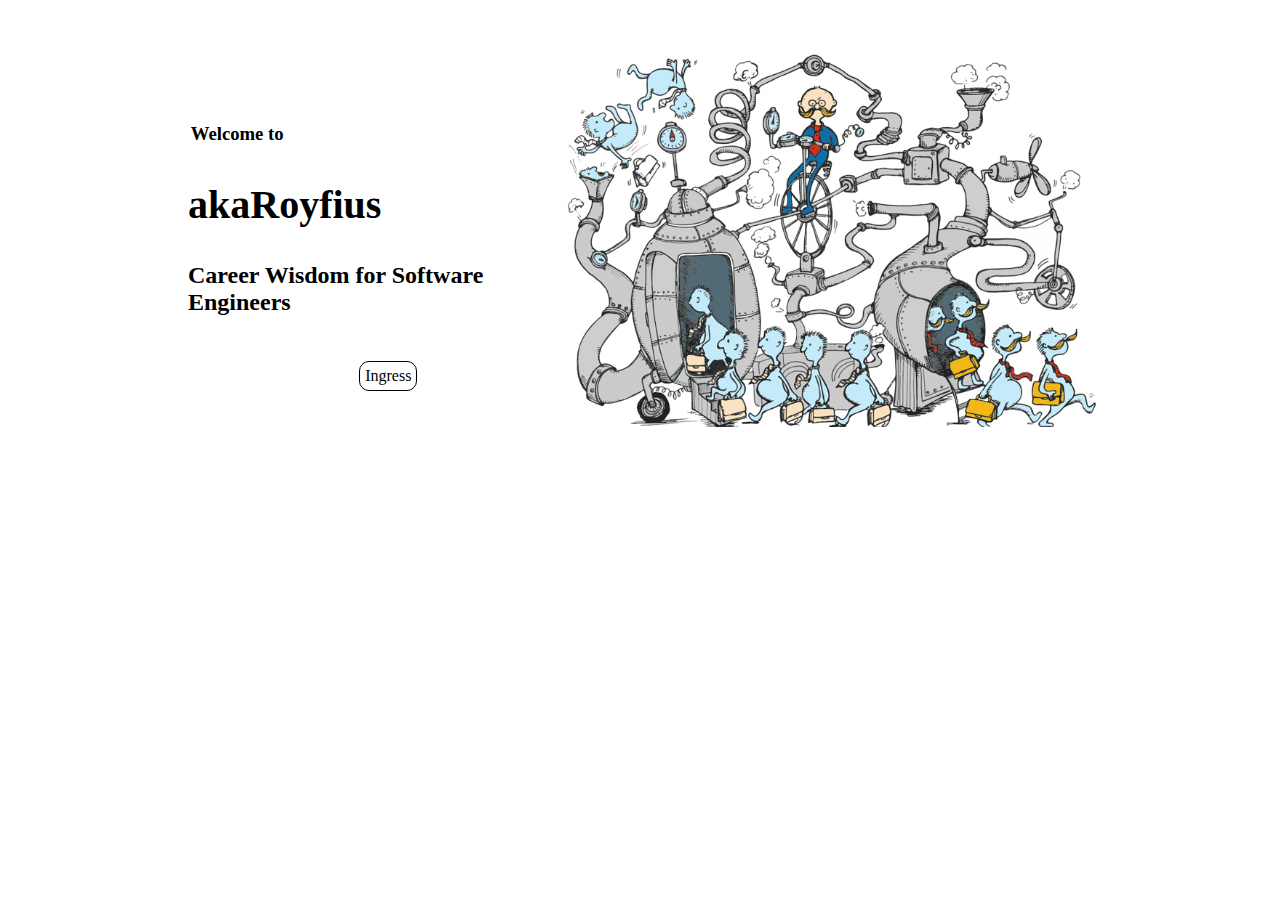
<file: index.html>
<!doctype html>
<html lang="en">
<head>
	<meta charset="UTF-8">
	<title>Royal Ferguson Landing</title>
    <meta name='viewport' content='width=device-width, initial-scale=1.0' /> <!-- for responsiveness -->
	<link rel="stylesheet" href="main.css">
</head>
<body>
	<main>		
		<section>
			<img src="img/Machine.jpg" class="i1" alt="Landing Page Image" >            
            <br><br><br><br>
            <h3>Welcome to</h3>
            <br><br>
            <h1>akaRoyfius</h1>
            <br><br>
			<h2> Career Wisdom for Software Engineers </h2>
			<a href="main.html" class="a1">Ingress</a>
		</section>
	</main>
</body>
</html>
</file>
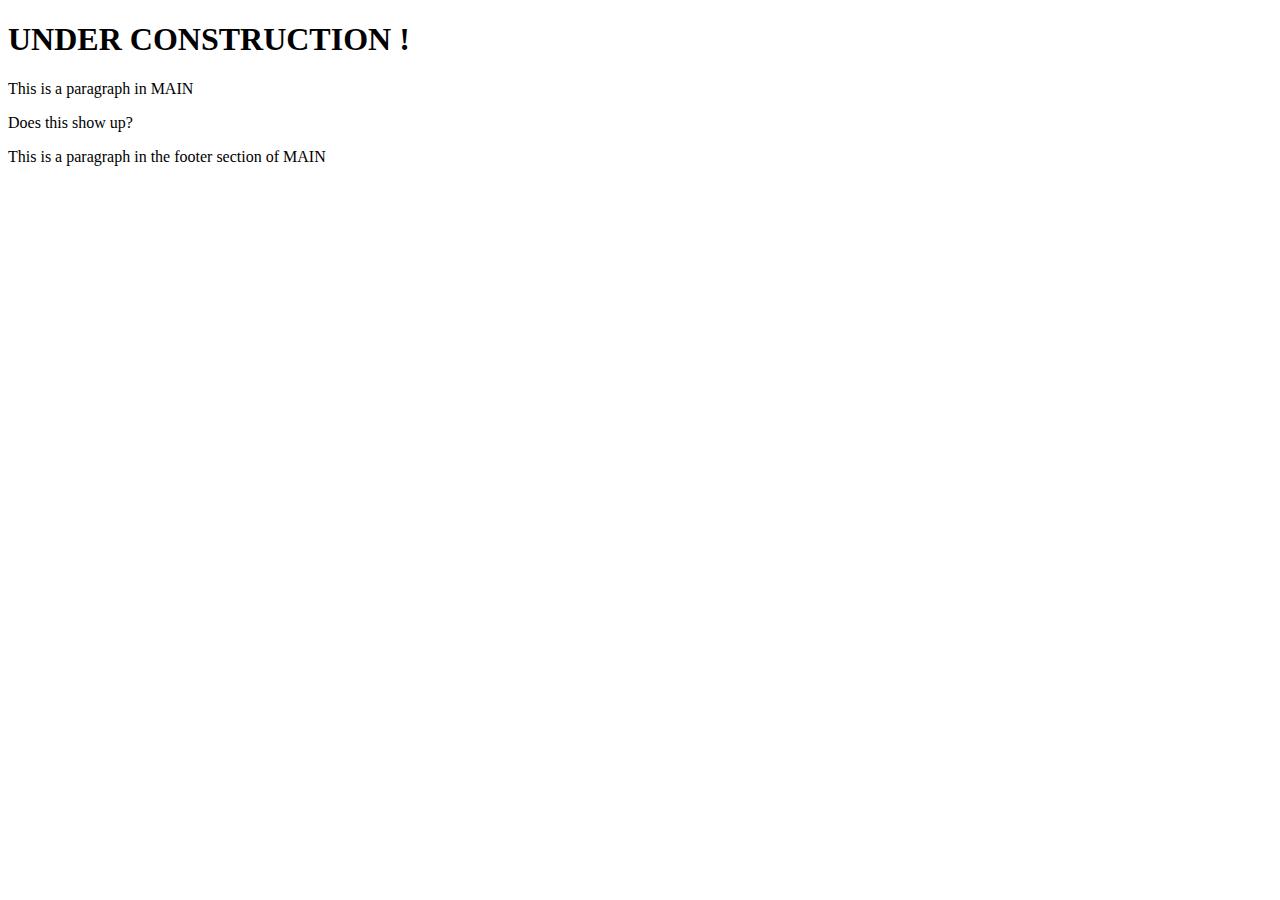
<file: SecondProject/index.html>
<!DOCTYPE html>
<html lang="en">
<head>
	<meta charset="UTF-8">
	<title> Roy's Website </title>

</head>

<body>
	<main>
		<h1> UNDER CONSTRUCTION ! </h1>
		<p> This is a paragraph in MAIN </p>
		<p> Does this show up?</p>
	</main>
	<footer>
		<p> This is a paragraph in the footer section of MAIN </p>

	</footer>


</body>

</html>
</file>
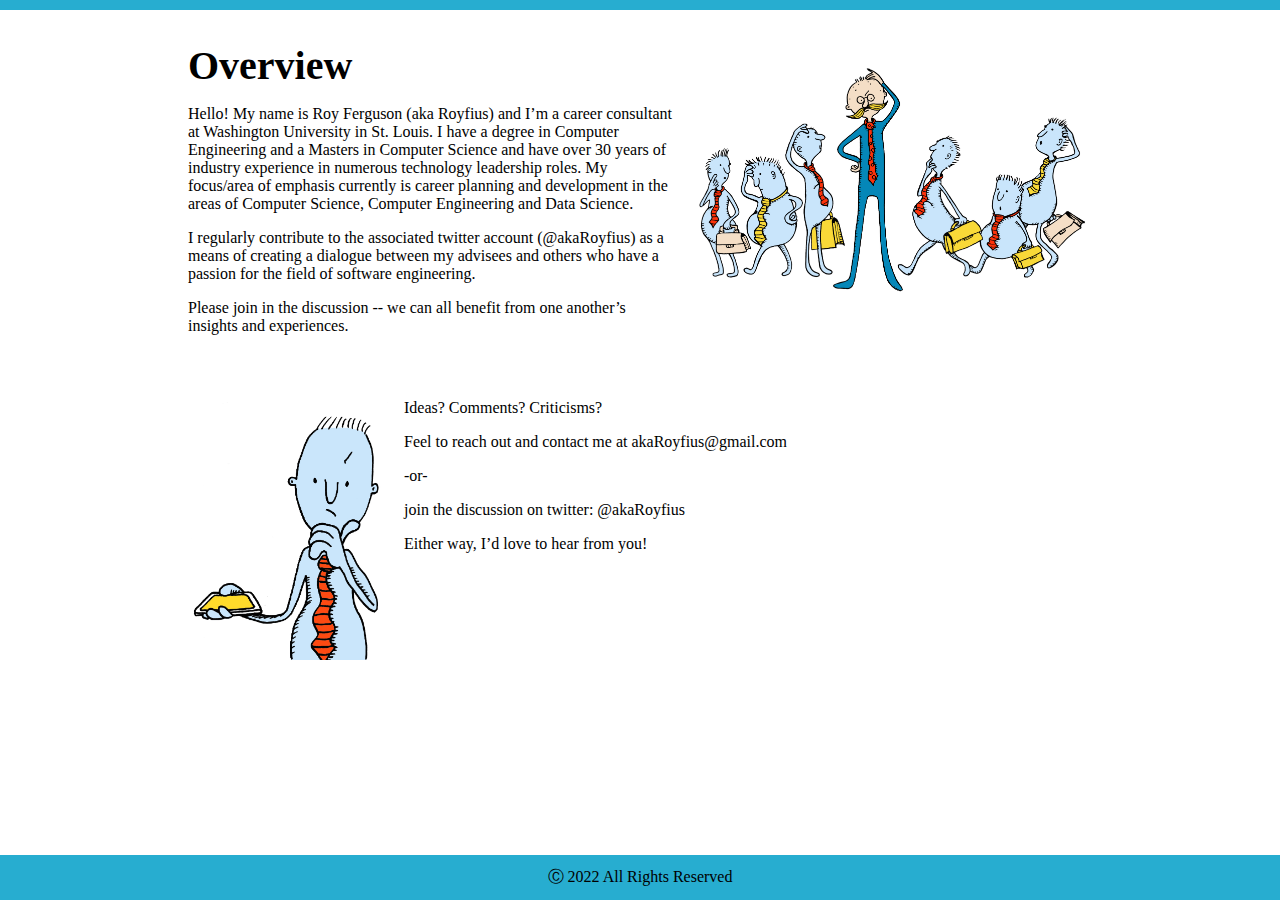
<file: main.html>
<!doctype html>
<html lang="en">
<head>
	<meta charset="UTF-8">
	<title>Royfius</title>
    <meta name='viewport' content='width=device-width, initial-scale=1.0' />
	<link rel="stylesheet" href="main.css">
</head>
<body>
<header>
    <nav>
	<!--
        <div class="dropdown">
            <a href="#overview"><button class="dropbtn">Overview</button></a>
        </div>
        <div class="dropdown">
            <button class="dropbtn">Career Plan</button>
            <div class="dropdown-content">
                <a href="#plan">Building the  Plan</a>
                <a href="#exploration">Exploration</a>
                <a href="#development">Career Development</a>
            </div>
        </div>
        <div class="dropdown">
            <button class="dropbtn">Career Assets</button>
            <div class="dropdown-content">
                <a href="#collateral">Career Collateral</a>
                <a href="#resume">Resume</a>
                <a href="#coverLetter">Cover Letter</a>
                <a href="#portfolio">Coding Porfolio</a>
            </div>
        </div>
        <div class="dropdown">
            <button class="dropbtn">Job Search</button>
            <div class="dropdown-content">
                <a href="#search">How to Search for  JOB or INTERNSHIP</a>
                <a href="#tailoring">Tailoring Collateral</a>
                <a href="#networking">Networking</a>
                <a href="#interviewing">Interviewing</a>
                <a href="#jobOffers">Job Offers/Negotiation</a>
            </div>
        </div>   
	
        <div class="dropdown">     
            <a href="#about"><button class="dropbtn">About</button></a>
        </div>
	-->
    </nav>
</header>
<main id="overview"> <!-- only one <main> is shown at a time-->
    <section><!-- you can organize the content of each main as you wish-->
        <h1> Overview </h1>
        <img src="img\peops_milling.jpg" class="i3 right" alt="peops_milling.jpg"> 
        <p>
	    Hello!
		
            My name is Roy Ferguson (aka Royfius) and I’m a career consultant 
            at Washington University in St. Louis.  I have a degree in 
            Computer Engineering and a Masters in Computer 
            Science and have over 30 years of industry 
            experience in numerous technology leadership roles.  
            My focus/area of emphasis currently is career planning and 
            development in the areas of Computer Science, 
            Computer Engineering and Data Science.
        </p>
        <p> 
            I regularly contribute to the associated twitter account (@akaRoyfius) as a means of creating a dialogue between my advisees 
	    and others who have a passion for the field of software engineering.  
        </p>
        <p> 
            Please join in the discussion -- we can all benefit from one another’s insights and experiences.	    
	</p>
    </section>
    <section>
	    <img src="img\Chin__stroking.jpg" class="i2 left" alt="Chin__stroking.jpg">
        <p>
            Ideas?  Comments?  Criticisms?
        </p>
        <p> 
            Feel to reach out and contact me at akaRoyfius@gmail.com 
        </p>
        <p>                                     
             -or-
        </p>
        <p> 
            join the discussion on twitter:  @akaRoyfius
        </p>
        <p> 
            Either way, I’d love to hear from you!
        </p>
    </section>
</main>
<main id="plan" style="display:none">
    <section>
        <h1> Building the Plan </h1>
        <img src="img\Manager_clipboard.jpg" class="i2 right" alt="Manager_clipboard.jpg">
        <p>
            Regardless of where you’re at in your career -- a career plan will
            help you achieve more and to do it quicker.  It’s much easier
            to hit a target if you know what that target is…
        </p>
        <p>
            Why a written plan?
        </p>
        <p>
            If you’re like most people (me included), I have other 
            roles/tasks/responsibilities that have real deadlines (expectations 
            from other people).  And if I don’t make some commitments 
            to myself (e.g. deadlines) then it simply doesn’t get done.  
            Even if it does eventually get done -- it gets put off and then 
            often hurriedly performed.  Your future is far too important 
            not to make and keep commitments to yourself.
        </p>
        <p>
            Your plan can be general -- or it can be very detailed…whatever works
            for you.  But, generally each career plan will have the following 
            basic elements:  An Objective and associated Tasks
        </p>
        <p>
            For Example:
        </p>
        <p>
            Objective
        </p>
        <p class="indent">
            e.g. To Find a mid-level job in Machine Learning
        </p>
        <p>
            Tasks	
        </p>
        <ol> <!-- ordered lists are numbered-->
            <li>Update Collateral Materials</li>
            <li>Search Job Boards / Make Application</li>
            <li>Research and Network within target companies</li>
            <li>Prepare for Behavioral and Technical Interviews</li>
        </ol>
        <p>
            Each of these tasks should have targets/goals and deadlines.  For instance,
            you should have a date in mind when you plan on having your Resume,
            Cover Letter and Coding Repositories, a goal as to the number of positions you will 
            apply to per week - the number of hours you will spend on your search and networking
             each day.  When will you prepare for the Technical Interviews - how?  how much time will
            you devote? etc.
        </p>
        <p>
            The objectives will vary depending on your stage of career development, as will the associated
            tasks.  But regardless, a well-conceived, well-organized Career Plan will help steer you in the right direction and will help you make progress. The following is a partial list of tasks that might be included on your Career Plan:
        </p>
        <ol>
            <li>Prepare/Update Collateral Materials <br>
            Refer to the following pages:</li>
            <ul> <!-- undordered lists are bulleted -->
                <li>RESUME </li>
                <li>COVER LETTER</li>
                <li>CODING PORTFOLIO</li>
            </ul>
            <li>Conduct Job Searches (even if you’re not looking for a job - routinely assessing the job market)</li>
            <li>Interview (How to perform well on Behavioral and Technical Interviews)</li>
            <li>Networking (How to build and sustain your contacts)</li>
            <li>Negotiating (How to get what you want…or at least what you need)</li>
            <li>Career Development (Once you’ve landed the dream job)</li>
        </ol>
        <p>
            Note that even if you’re not actively looking for a new position - 
            some of the tasks are on-going, such as:  Market Assessments, 
            Career/ Skills Development, and Networking (w/ people).
            Chances are, that if you’re a practicing Software Engineer, or 
            an aspiring one - you’ll find having a written Career Plan will help
            in one or more aspects of your career development.            
        </p>
    </section>
</main>
<main id="exploration" style="display:none">
    <section>
        <h1> Exploration </h1>
        <img src="img\Big_Screen_Manager.jpg" class="i3 right" alt="Big_Screen_Manager.jpg">
        <p>
            To hit a target it helps to know what you’re aiming at….
        </p>
        <p>
            Software Engineering is a broad field with
            my specialties/focus areas.  The following is
            just a small sample:
        </p>
        <ul>
            <li>Front-End Developers</li>
            <li>Back-End Developers</li>
            <li>Full-Stack Developers</li>
            <li>Cyber-Security Engineers</li>
            <li>Video Game Designers</li>
            <li>Mobile Developers</li>
            <li>DevOps Engineers</li>
            <li>Test Engineers</li>
            <li>Data Scientist/Analysts</li>
            <li>Machine Learning Engineers</li>
            <li>etc. You get the idea.</li>
        </ul>
        <p>
            So, which one are you?  Or, which one would you like to become?  What are these specialities paid?  What are the work environment like?  Their Job prospects?
        </p>
        <p>
            How do you go about the task of learning what it is like to have a particular focus area?
        </p>
        <p>
            To answer these questions -- you’ll need to do some research (apply elbow grease here).  While there are an overwhelming amount of information on the internet that purports to answer these questions for you - it’s best to rely on your own results (and your own conclusions).  
        </p>
        <p>
            Here’s are some suggested tasks:
        </p>
        <ol>
            <li>Build out the section of your career plan for this research -- assign self-imposed deadlines.</li>
            <li>Identify every flavor of software engineer you possibly can.  Try to identify roles (and associated titles) for every position that might lend itself to someone with a fundamental software engineering skillset (don’t worry if you have those skills currently or not)</li>
            <li>Search the job boards (e.g. See the JOB SEARCH) for positions using those titles.  I’d capture (screen snap/scrape, etc.) each job posting that I found of interest and put it in a word doc.  Take note of job titles, starting salaries/ranges, responsibilities, qualifications.  Try to answer the question:  Why does this job posting appeal to me?  Why doesn’t this one appeal to me.  Answering these questions will lend insight into the kind of Software Engineer that you should consider evolving into.</li>
            <li>Finally, for those Software Engineering roles that you are particularly interested in: reach out to individuals who are currently working in those fields.  And ask them what they like working in that role?  What don’t they like?  What advice would they offer to someone looking to transition into that specialty.  See the NETWORKING page on ideas of how to go about conducting “Informational Interviews”.</li>
        </ol>
    </section>
</main>
<main id="development" style="display:none">
    <section>
        <h1> Career Development </h1>
        <img src="img\Manager_console_colour.jpg" class="i3 right" alt="Manager_console_colour.jpg">
        <p>
            To Graduate School or Not Graduate School?  
        </p>
        <p>
            That is the question.
        </p>
        <p>
            <b>Walt :</b> Daddy what's gradual school?
        </p>
        <p>
            <b>T. S. Garp :</b> What?
        </p>
        <p>
            <b>Walt :</b> Gradual school. Mommy say's she teaches at gradual school.
        </p>
        <p>
            <b>T. S. Garp :</b> Oh Gradual school is where you go to school and you gradually find out you don't want to go to school anymore.
        </p>
        <p>
            Building your story            
        </p>
    </section>
</main>
<main id="collateral" style="display:none">
    <section>
        <h1> Collateral </h1>
        <img src="img\Resources.jpg" class="i3 right" alt="">
        <p>
            Career Collateral are work product that supports your Career Development particularly work product that helps you find your next, hopefully better, job or project assignment.
        </p>
        <p>
            Collateral includes:
        </p>
        <ul>
            <li>Career Plan</li>
            <li>Exploration Notes </li>
            <li>Resumes</li>
            <li>Cover Letters</li>
            <li>Coding Portfolio/Repositories</li>
            <li>LinkedIn Account</li>
            <li>Referrals</li>
            <li>Network - mentors and colleagues</li>
        </ul>
        <p>
            Refer to the applicable page for more information.
        </p>
    </section>
</main>
<main id="resume" style="display:none">
    <section>
        <h1> Resumes </h1>
        <img src="img\BookBlue.jpg" class="i2 right" alt="BookBlue.jpg">
        <p>
            Most jobs require that you submit a resume as a part
            of their application process.  It will be the
            proverbial first impression and will act as the lone 
            consideration made by the employer when considering
            whether to actually give you an interview.  The resume
            gets you the interview.  The interview gets you the job.
        </p>
        <p>
            What Your Resume Says About You 
        </p>
        <p>
            Your resume is a visual tool that markets who you are and what you have to offer to employers. The content and format represent your personal brand. A document that is error free, easy to follow, and visually clean indicates your attention to detail and clear communication skills. Strive to include and describe experiences in the way that is most meaningful to your audience.
        </p>
        <p>
            Make it Easy to Read
        </p>
        <p>
            Employers spend just seconds reviewing each resume so it’s critical to make your information easy to absorb. • Aim for one page: Most employers prefer one page resumes. If you have more relevant content, two full pages is preferable to an odd half page. • Margins and typeface: Margins should be even on all sides, but can go as low as .5 inch. With the exception of your name, which should be bigger, your typeface should be 10-11 point font. It’s generally smart to use the same professional typeface throughout. • Make each line count: You might be able to slim down your name and contact information, or remove your mailing address. Rephrase bullets that have one or two words that run to a second line. Condense words and phrases to make them more concise without losing meaning. • Eliminate old or irrelevant experiences: This is especially important if they can be trumped by recent, similar ones. • Consistency and visual balance: Check for consistency and parallel structure in the way you list key information such as headings, titles, dates, and locations. Also ensure your document is visually balanced, meaning you fill the page evenly and leave enough white space. • Use reverse chronological order: In most cases employers expect to see your most recent experience at the top of each section. If you have two concurrent experiences, list the most relevant first. • Be wary of templates: These lock you into formatting that can be restrictive as your document evolves. • Tailor section headings to showcase skills or group types of experiences: Rather than listing one giant Experience section, consider using more specific headings (e.g. Teaching Experience, Social Media Experience, Voluteer Experience).
        </p>
        <h2>
            The Technical Resume
        </h2>
        <div class="resume">
            <img src="img\Arrow1.jpg" class="arrowRight" alt="red arrow">
            <img src="img\Big_Screen_Manager.jpg" class="doc" alt="document">
            <img src="img\Arrow2.jpg" class="arrowLeft" alt="blue arrow">
        </div>
        <h2>
            Alternate Resume
        </h2>
        <div class="resume">
            <img src="img\Hand1.jpg" class="handLeft" alt="left arrow">
            <img src="img\Big_Screen_Manager.jpg" class="doc" alt="document">
            <img src="img\Hand2.jpg" class="handRight" alt="hand arrow">
        </div>
    </section>
</main>
<main id="coverLetter" style="display:none">
    <section>
        <h1> Cover Letters </h1>
        <img src="img/BookRed.jpg" class="i2 right" alt="BookRed.jpg">
        <p>
            At vero eos et accusamus 
            et iusto odio dignissimos ducimus 
            qui blanditiis praesentium voluptatum 
            deleniti atque corrupti quos dolores et quas 
            molestias excepturi sint occaecati cupiditate 
            non provident, similique sunt in culpa  qui officia 
            deserunt mollitia animi, id est laborum et dolorum fuga. 
            Et harum quidem rerum facilis est et expedita distinctio. 
        </p>
        <ul>
            <li>Nam libero tempore</li>
            <li>cum soluta nobis est </li>
            <li>eligendi optio cumque nihil impedit </li>
            <li>quo minus id quod maxime placeat </li>
            <li>facere possimus, omnis voluptas assumenda est, omnis dolor repellendus. </li>
        </ul>
        <p>
            Temporibus autem quibusdam et aut officiis debitis aut rerum necessitatibus saepe eveniet ut et voluptates repudiandae sint et molestiae non recusandae. Itaque earum rerum hic tenetur a sapiente delectus, ut aut reiciendis voluptatibus maiores alias consequatur aut perferendis doloribus asperiores repellat.
        </p>        
        <img src="img\Big_Screen_Manager.jpg" class="i2 right" alt="document">
        <p>
            Temporibus autem quibusdam 
            et aut officiis debitis aut rerum 
            necessitatibus saepe eveniet ut et voluptates          
            repudiandae sint et molestiae non recusandae. 
        </p>
        <p>
            Itaque earum rerum hic tenetur a sapiente delectus, 
            ut aut reiciendis voluptatibus maiores alias consequatur 
            aut perferendis doloribus asperiores repellat.
        </p>
    </section>
</main>
<main id="portfolio" style="display:none">
    <section>
        <h1> Code Portfolios </h1>
        <img src="img/BookPile.jpg" class="i2 right" alt="BookPile.jpg">
        <p>
            At vero eos et accusamus 
            et iusto odio dignissimos ducimus 
            qui blanditiis praesentium voluptatum 
            deleniti atque corrupti quos dolores et quas 
            molestias excepturi sint occaecati cupiditate 
            non provident, similique sunt in culpa  qui officia 
            deserunt mollitia animi, id est laborum et dolorum fuga. 
            Et harum quidem rerum facilis est et expedita distinctio. 
        </p>
        <ul>
            <li>Nam libero tempore</li>
            <li>cum soluta nobis est </li>
            <li>eligendi optio cumque nihil impedit </li>
            <li>quo minus id quod maxime placeat </li>
            <li>facere possimus, omnis voluptas assumenda est, omnis dolor repellendus. </li>
        </ul>
        <p>
            Temporibus autem quibusdam et aut officiis debitis aut rerum necessitatibus saepe eveniet ut et voluptates repudiandae sint et molestiae non recusandae. Itaque earum rerum hic tenetur a sapiente delectus, ut aut reiciendis voluptatibus maiores alias consequatur aut perferendis doloribus asperiores repellat.
        </p>        
        <img src="img\Big_Screen_Manager.jpg" class="i2 right" alt="document">
        <p>
            Temporibus autem quibusdam 
            et aut officiis debitis aut rerum 
            necessitatibus saepe eveniet ut et voluptates          
            repudiandae sint et molestiae non recusandae. 
        </p>
        <p>
            Itaque earum rerum hic tenetur a sapiente delectus, 
            ut aut reiciendis voluptatibus maiores alias consequatur 
            aut perferendis doloribus asperiores repellat.
        </p>
    </section>
</main>
<main id="search" style="display:none">
    <section>
        <h1> Job Search </h1>
        <img src="img/Tornado.jpg" class="i2 right" alt="Tornado.jpg">
        <p>
            At vero eos et accusamus 
            et iusto odio dignissimos ducimus 
            qui blanditiis praesentium voluptatum 
            deleniti atque corrupti quos dolores et quas 
            molestias excepturi sint occaecati cupiditate 
            non provident, similique sunt in culpa  qui officia 
            deserunt mollitia animi, id est laborum et dolorum fuga. 
            Et harum quidem rerum facilis est et expedita distinctio. 
        </p>
        <ul>
            <li>Nam libero tempore</li>
            <li>cum soluta nobis est </li>
            <li>eligendi optio cumque nihil impedit </li>
            <li>quo minus id quod maxime placeat </li>
            <li>facere possimus, omnis voluptas assumenda est, omnis dolor repellendus. </li>
        </ul>
        <p>
            Temporibus autem quibusdam et aut officiis debitis aut rerum necessitatibus saepe eveniet ut et voluptates repudiandae sint et molestiae non recusandae. Itaque earum rerum hic tenetur a sapiente delectus, ut aut reiciendis voluptatibus maiores alias consequatur aut perferendis doloribus asperiores repellat.
        </p>        
        <p>
            Temporibus autem quibusdam 
            et aut officiis debitis aut rerum 
            necessitatibus saepe eveniet ut et voluptates          
            repudiandae sint et molestiae non recusandae. 
        </p>
        <p>
            Itaque earum rerum hic tenetur a sapiente delectus, 
            ut aut reiciendis voluptatibus maiores alias consequatur 
            aut perferendis doloribus asperiores repellat.
        </p>
    </section>
</main>
<main id="tailoring" style="display:none">
    <section>
        <h1> Tailoring Collateral </h1>
        <img src="img/confident.jpg" class="i2 right" alt="confident.jpg">
        <p>
            At vero eos et accusamus 
            et iusto odio dignissimos ducimus 
            qui blanditiis praesentium voluptatum 
            deleniti atque corrupti quos dolores et quas 
            molestias excepturi sint occaecati cupiditate 
            non provident, similique sunt in culpa  qui officia 
            deserunt mollitia animi, id est laborum et dolorum fuga. 
            Et harum quidem rerum facilis est et expedita distinctio. 
        </p>
        <ul>
            <li>Nam libero tempore</li>
            <li>cum soluta nobis est </li>
            <li>eligendi optio cumque nihil impedit </li>
            <li>quo minus id quod maxime placeat </li>
            <li>facere possimus, omnis voluptas assumenda est, omnis dolor repellendus. </li>
        </ul>
        <p>
            Temporibus autem quibusdam et aut officiis debitis aut rerum necessitatibus saepe eveniet ut et voluptates repudiandae sint et molestiae non recusandae. Itaque earum rerum hic tenetur a sapiente delectus, ut aut reiciendis voluptatibus maiores alias consequatur aut perferendis doloribus asperiores repellat.
        </p>        
        <p>
            Temporibus autem quibusdam 
            et aut officiis debitis aut rerum 
            necessitatibus saepe eveniet ut et voluptates          
            repudiandae sint et molestiae non recusandae. 
        </p>
        <p>
            Itaque earum rerum hic tenetur a sapiente delectus, 
            ut aut reiciendis voluptatibus maiores alias consequatur 
            aut perferendis doloribus asperiores repellat.
        </p>
    </section>
</main>
<main id="networking" style="display:none">
    <section>
        <h1> Networking </h1>
        <img src="img\Tornado.jpg" class="i2 right" alt="">
        <p>
            Temporibus autem quibusdam 
            et aut officiis debitis aut rerum 
            necessitatibus saepe eveniet ut et voluptates 
            repudiandae sint et molestiae non recusandae. 
        </p>
        <p>
            Itaque earum rerum hic tenetur a sapiente delectus, 
            ut aut reiciendis voluptatibus maiores alias consequatur 
            aut perferendis doloribus asperiores repellat.
        </p>
    </section>
</main>
<main id="interviewing" style="display:none">
    <section>
        <h1> Interviewing </h1>
        <img src="img\Scared.jpg" class="i2 right" alt="">
        <h2>
            Behavioral
        </h2>
        <p>
            Temporibus autem quibusdam 
            et aut officiis debitis aut rerum 
            necessitatibus saepe eveniet ut et voluptates 
        </p>
        <p>            
            repudiandae sint et molestiae non recusandae. 
            Itaque earum rerum hic tenetur a sapiente delectus, 
            ut aut reiciendis voluptatibus maiores alias consequatur 
            aut perferendis doloribus asperiores repellat.
        </p>
        <h2>
            Technical
        </h2>
        <p>
            Temporibus autem quibusdam 
            et aut officiis debitis aut rerum 
            necessitatibus saepe eveniet ut et voluptates 
        </p>
        <p>            
            repudiandae sint et molestiae non recusandae. 
            Itaque earum rerum hic tenetur a sapiente delectus, 
            ut aut reiciendis voluptatibus maiores alias consequatur 
            aut perferendis doloribus asperiores repellat.
        </p>
    </section>
</main>
<main id="jobOffers" style="display:none">
    <section>
        <h1> Job Offers/Negotiation </h1>
        <img src="img\Peop_paid.jpg" class="i2 right" alt="">
        <p>
            Temporibus autem quibusdam 
            et aut officiis debitis aut rerum 
            necessitatibus saepe eveniet ut et voluptates 
        </p>
        <p>            
            repudiandae sint et molestiae non recusandae. 
            Itaque earum rerum hic tenetur a sapiente delectus, 
            ut aut reiciendis voluptatibus maiores alias consequatur 
            aut perferendis doloribus asperiores repellat.
            Temporibus autem quibusdam 
            et aut officiis debitis aut rerum 
            necessitatibus saepe eveniet ut et voluptates 
        </p>
        <p>            
            repudiandae sint et molestiae non recusandae. 
            Itaque earum rerum hic tenetur a sapiente delectus, 
            ut aut reiciendis voluptatibus maiores alias consequatur 
            aut perferendis doloribus asperiores repellat.
        </p>
    </section>
</main>
<main id="about" style="display:none">
    <section>
        <h1> About </h1>
        <img src="img\MyShiftsterLogo.jpg" class="i2 right" alt="">
        <p>
            Hello!
        </p>
        <p> 
            My name is Roy Ferguson (akaRoyfius) and I’m a career consultant 
            at Washington University in St. Louis.  I have a degree in 
            Computer Engineering and a Masters in Computer 
            Science and have over 30 years of industry 
            experience in numerous technology leadership roles.  
            My focus/area of emphasis currently is career planning and 
            development in the areas of Computer Science, 
            Computer Engineering and Data Science.
        </p>
        <p> 
            I regularly contribute to the associated twitter account (@akaRoyfius) as a means of creating a dialogue between my advisees and others who have a passion for the field of software engineering.  
        </p>
        <p> 
            Please join in the discussion -- we can all benefit from one another’s insights and experiences.
        </p>
        <p> 
            Thanks for stopping by!
        </p>
        <p> 
            Roy Ferguson            
        </p>
    </section>
    <section>
        <img src="img\Idea.jpg" class="i2 left" alt="">
        <p>
            Ideas?  Comments?  Criticisms?
        </p>
        <p> 
            Feel to reach out and contact me at akaRoyfius@gmail.com 
        </p>
        <p>                                     
             -or-
        </p>
        <p> 
            join the discussion on twitter:  @akaRoyfius
        </p>
        <p> 
            Either way, I’d love to hear from you!
        </p>
    </section>
</main>
<footer>
    <p> &#9400; 2022 All Rights Reserved</p>
</footer>
<script>
    let curPage = "overview";
    if(location.hash) {
        nav(location.hash.slice(1));
    }
    window.addEventListener('hashchange', () => {
        nav(location.hash.slice(1));
    });
    function nav(newPage) {
        let mainElem = document.getElementById(newPage);
        document.getElementById(curPage).style.display = "none"; //hides current page
        mainElem.style.display = "block"; //shows new page
        mainElem.scrollTop = 0; //scroll to top on navigation
        curPage = newPage;
    }
</script>
</body>
</html>
</file>
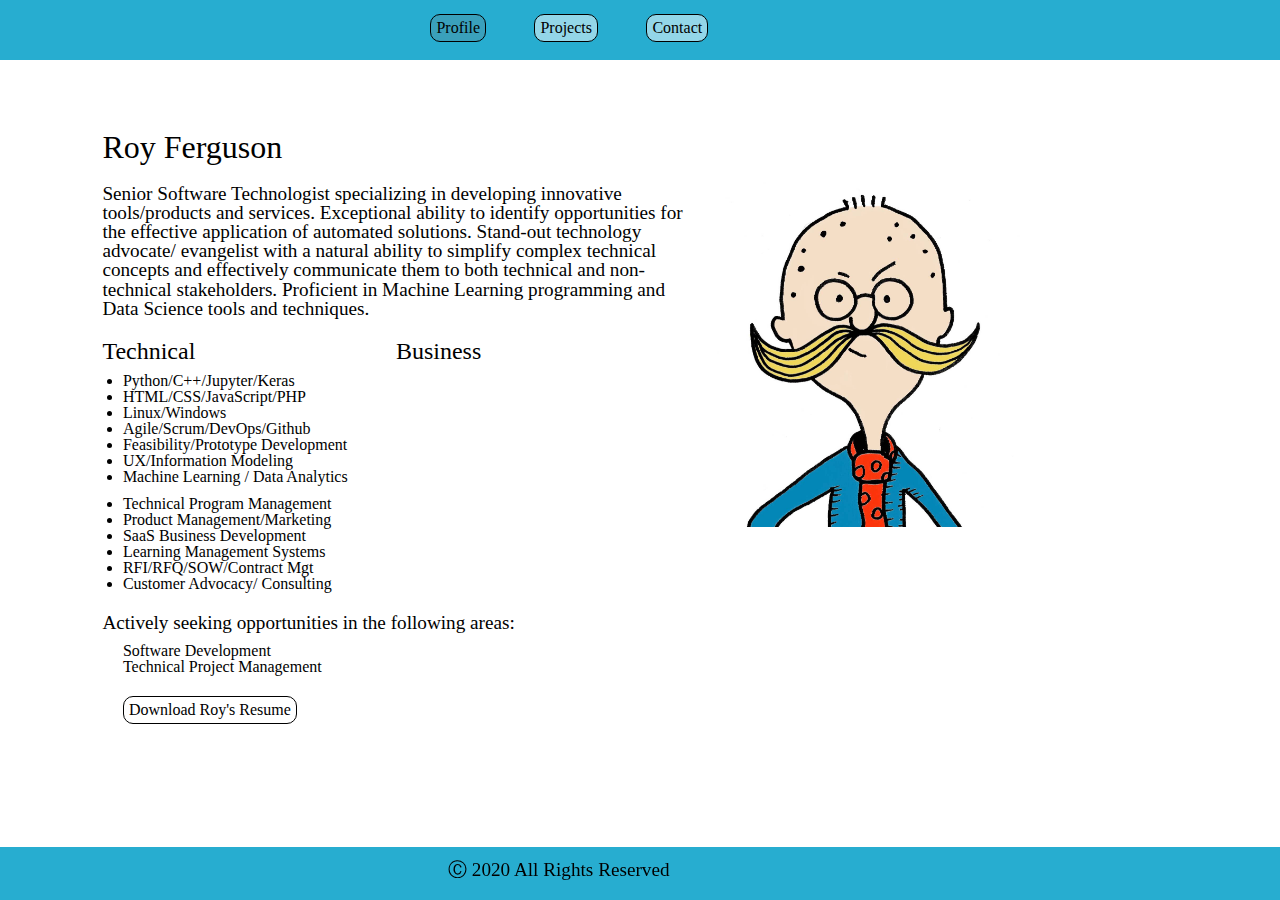
<file: profile.html>
<html lang="en">

<head>
	<meta charset="UTF-8">
	<title>Roy's Profile</title>
	<link rel="stylesheet" href="assets/stylesheets/main.css">
</head>
<body>

	<header>
		<nav>
			<a href="profile.html" class="active">Profile</a>
			<a href="projects.html">Projects</a>
			<a href="contact.html">Contact</a>
		</nav>
	</header>
	<main>
		<section class="left">
			<img src="assets/images/MrShiftster.jpg" class="i2" alt="Profile Page Image" style="margin: 10% 0% 0% 2%;">
			<h1> Roy Ferguson </h1>
			<p>
				Senior Software Technologist specializing in developing innovative tools/products and services.  Exceptional ability to identify opportunities for the effective application of automated solutions.  Stand-out technology advocate/ evangelist with a natural ability to simplify complex technical concepts and effectively communicate them to both technical and non-technical stakeholders.  Proficient in Machine Learning programming and Data Science tools and techniques.
			</p>
						
			<h2> Technical </h1>
			<h2 class="right"> Business </h1> <br>
			<ul>
				<li> Python/C++/Jupyter/Keras </li>
				<li> HTML/CSS/JavaScript/PHP </li>
				<li> Linux/Windows </li>
				<li> Agile/Scrum/DevOps/Github </li>
				<li> Feasibility/Prototype Development </li>
				<li> UX/Information Modeling </li>
				<li> Machine Learning / Data Analytics </li>
			</ul>

			<ul>
				<li> Technical Program Management </li>
				<li> Product Management/Marketing </li>
				<li> SaaS Business Development </li>
				<li> Learning Management Systems </li>
				<li> RFI/RFQ/SOW/Contract Mgt </li>
				<li> Customer Advocacy/ Consulting </li>
			</ul>

			<p>
				Actively seeking opportunities in the following areas:
				<ul style="list-style-type: none">
					<li> Software Development </li>
					<li> Technical Project Management</li>
				</ul>
			</p>

<!-- <a href="main.html" class="a1">Hitherto</a> -->
			<a href="assets/Roy_Ferguson_Resume.docx" download class="a1" style="margin: 0% 0% 0% 12%" > Download Roy's Resume </a>

		</section>



	</main>

	<footer>
		<p> &#9400; 2020 All Rights Reserved</p>
	</footer>

</body>
</html>
</file>
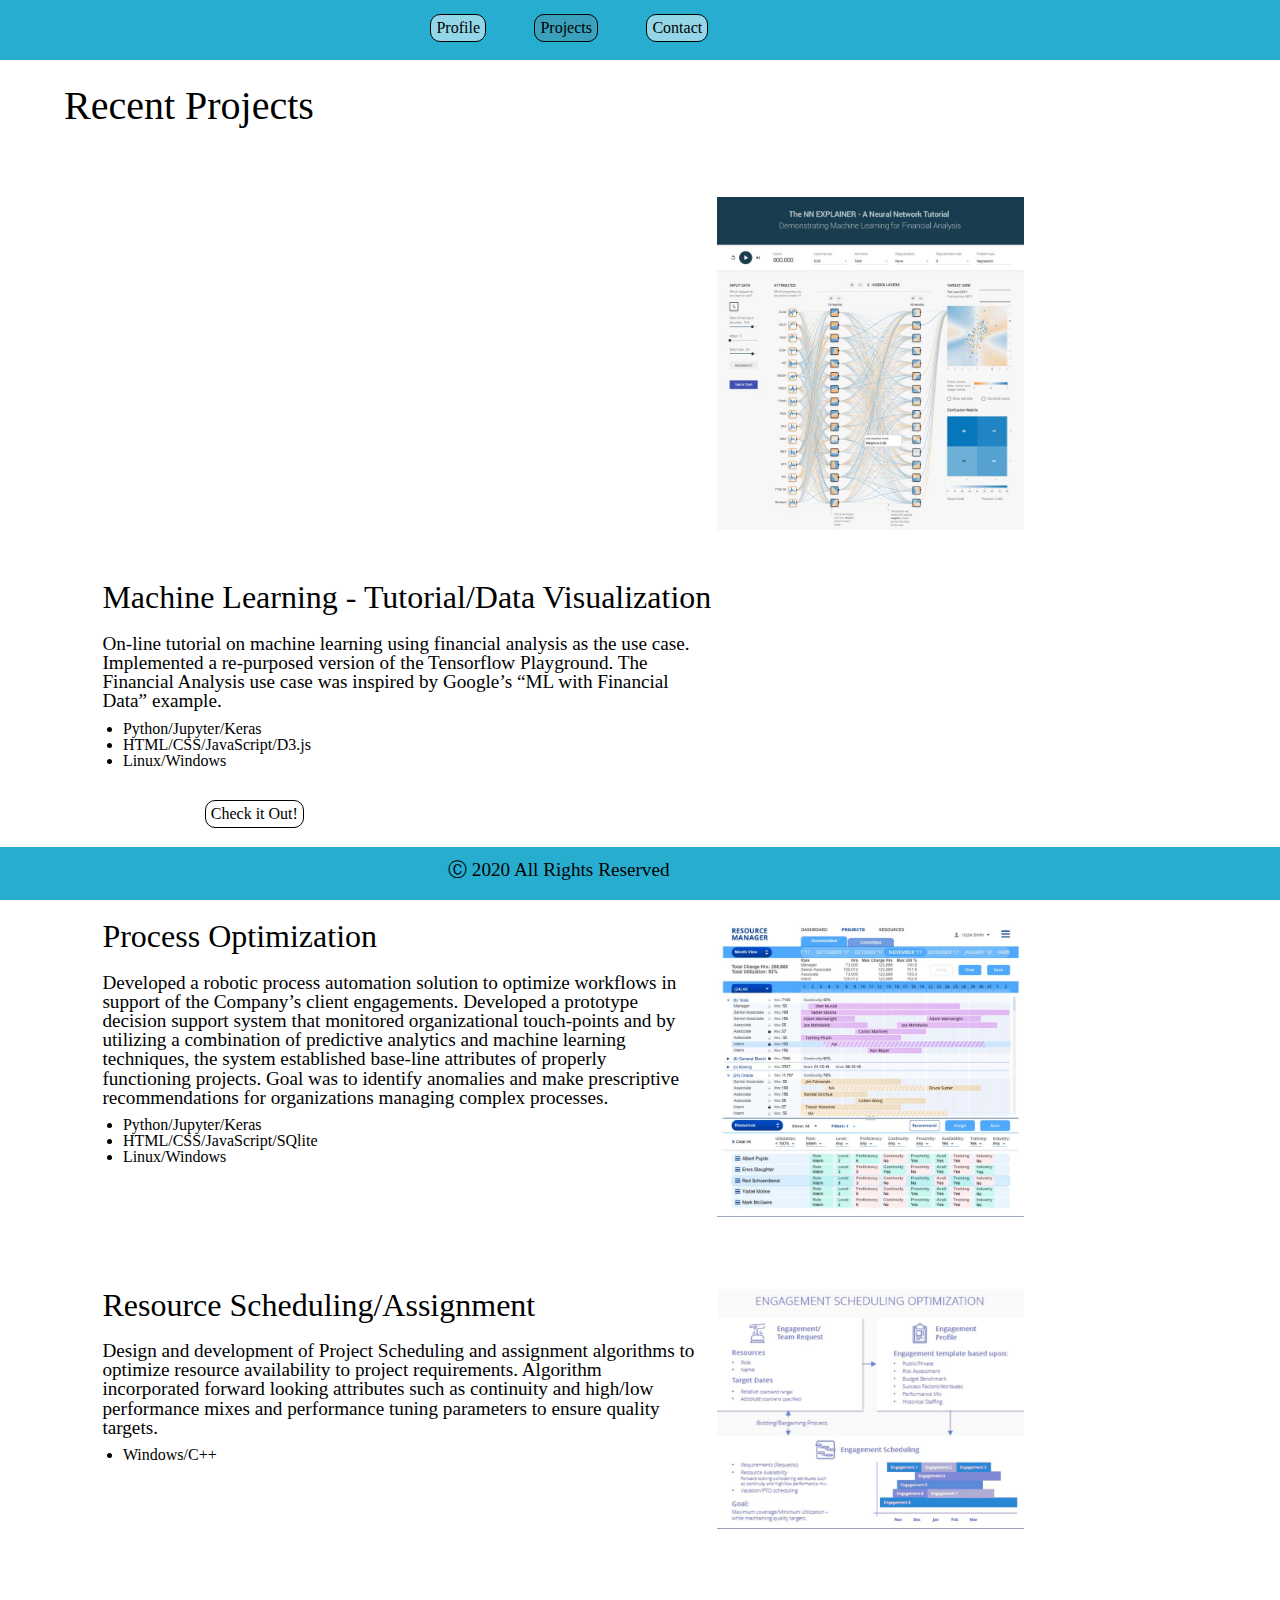
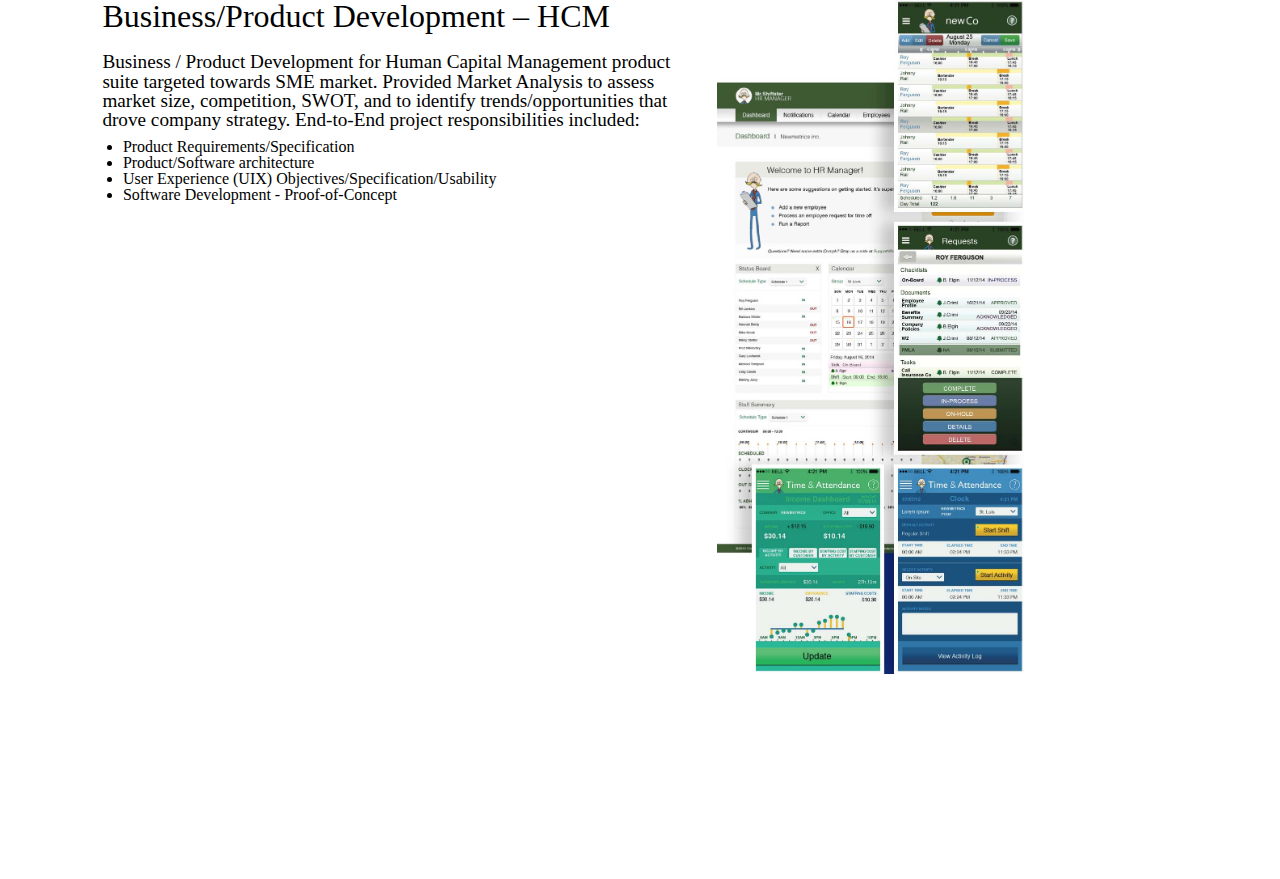
<file: projects.html>
<html lang="en">

<head>
	<meta charset="UTF-8">
	<title>Roy's Projects</title>
	<link rel="stylesheet" href="assets/stylesheets/main.css">
</head>
<body>

	<header>
		<nav>
			<a href="profile.html">Profile</a>
			<a href="projects.html" class="active">Projects</a>
			<a href="contact.html">Contact</a>
		</nav>
	</header>
	<main>
		<h1> Recent Projects </h1>
		<section class="left">
			<img src="assets/images/nnexplainer.jpg" class="i2" alt="Project1Image">
			<h1> Machine Learning - Tutorial/Data Visualization </h1>
			<p>
				On-line tutorial on machine learning using financial analysis as the use case.  Implemented a re-purposed version of the Tensorflow Playground.  The Financial Analysis use case was inspired by Google’s “ML with Financial Data” example.<br>
			<ul>
				<li> Python/Jupyter/Keras </li>
				<li> HTML/CSS/JavaScript/D3.js </li>
				<li> Linux/Windows </li>
			</ul>
			<br>
			<a href="http://nnexplainer.com/" target="_blank" class="a1">Check it Out!</a> <br>		
			</p>
		</section>
		<section class="left">

			<img src="assets/images/ResourceManager.jpg" class="i2" alt="Project2Image">
			<h1> Process Optimization </h1>
			<p>
				Developed a robotic process automation solution to optimize workflows in support of the Company’s client engagements.  Developed a prototype decision support system that monitored organizational touch-points and by utilizing a combination of predictive analytics and machine learning techniques, the system established base-line attributes of properly functioning projects.  Goal was to identify anomalies and make prescriptive recommendations for organizations managing complex processes. <br>
			<ul>
				<li> Python/Jupyter/Keras </li>
				<li> HTML/CSS/JavaScript/SQlite </li>
				<li> Linux/Windows </li>
			</ul>
			</p>

			
		</section>
		<section class="left">
			<!-- <img src="assets/images/nnexplainer.jpg" class="i2" alt="Project1Image"> -->
			<img src="assets/images/SchedulingOptimization.jpg" class="i2" alt="Project3Image">

			<h1> Resource Scheduling/Assignment </h1>
			<p>
				Design and development of Project Scheduling and assignment algorithms to optimize resource availability
				to project requirements.  Algorithm incorporated forward looking attributes such as continuity and high/low performance mixes and performance tuning parameters to ensure quality targets.
				<br>
			<ul>
				<li> Windows/C++ </li>
			</ul>

			</p>
		</section>

		<section class="left">
			<!-- <img src="assets/images/nnexplainer.jpg" class="i2" alt="Project1Image"> -->
			<img src="assets/images/HCM.jpg" class="i2" alt="Project4Image"style="margin: 5% 0% 20% 2%;">

			<h1> Business/Product Development – HCM </h1>
			<p>
				Business / Product Development for Human Capital Management product suite targeted towards SME market.  Provided Market Analysis to assess market size, competition, SWOT, and to identify trends/opportunities that drove company strategy.  End-to-End project responsibilities included:
				<br>
			<ul>
				<li> Product Requirements/Specification</li>
				<li> Product/Software architecture</li>
				<li> User Experience (UIX) Objectives/Specification/Usability</li>
				<li> Software Development - Proof-of-Concept</li>
			</ul>

			</p>
		</section>

	</main>

	<footer>
		<p> &#9400; 2020 All Rights Reserved</p>
	</footer>

</body>
</html>
</file>
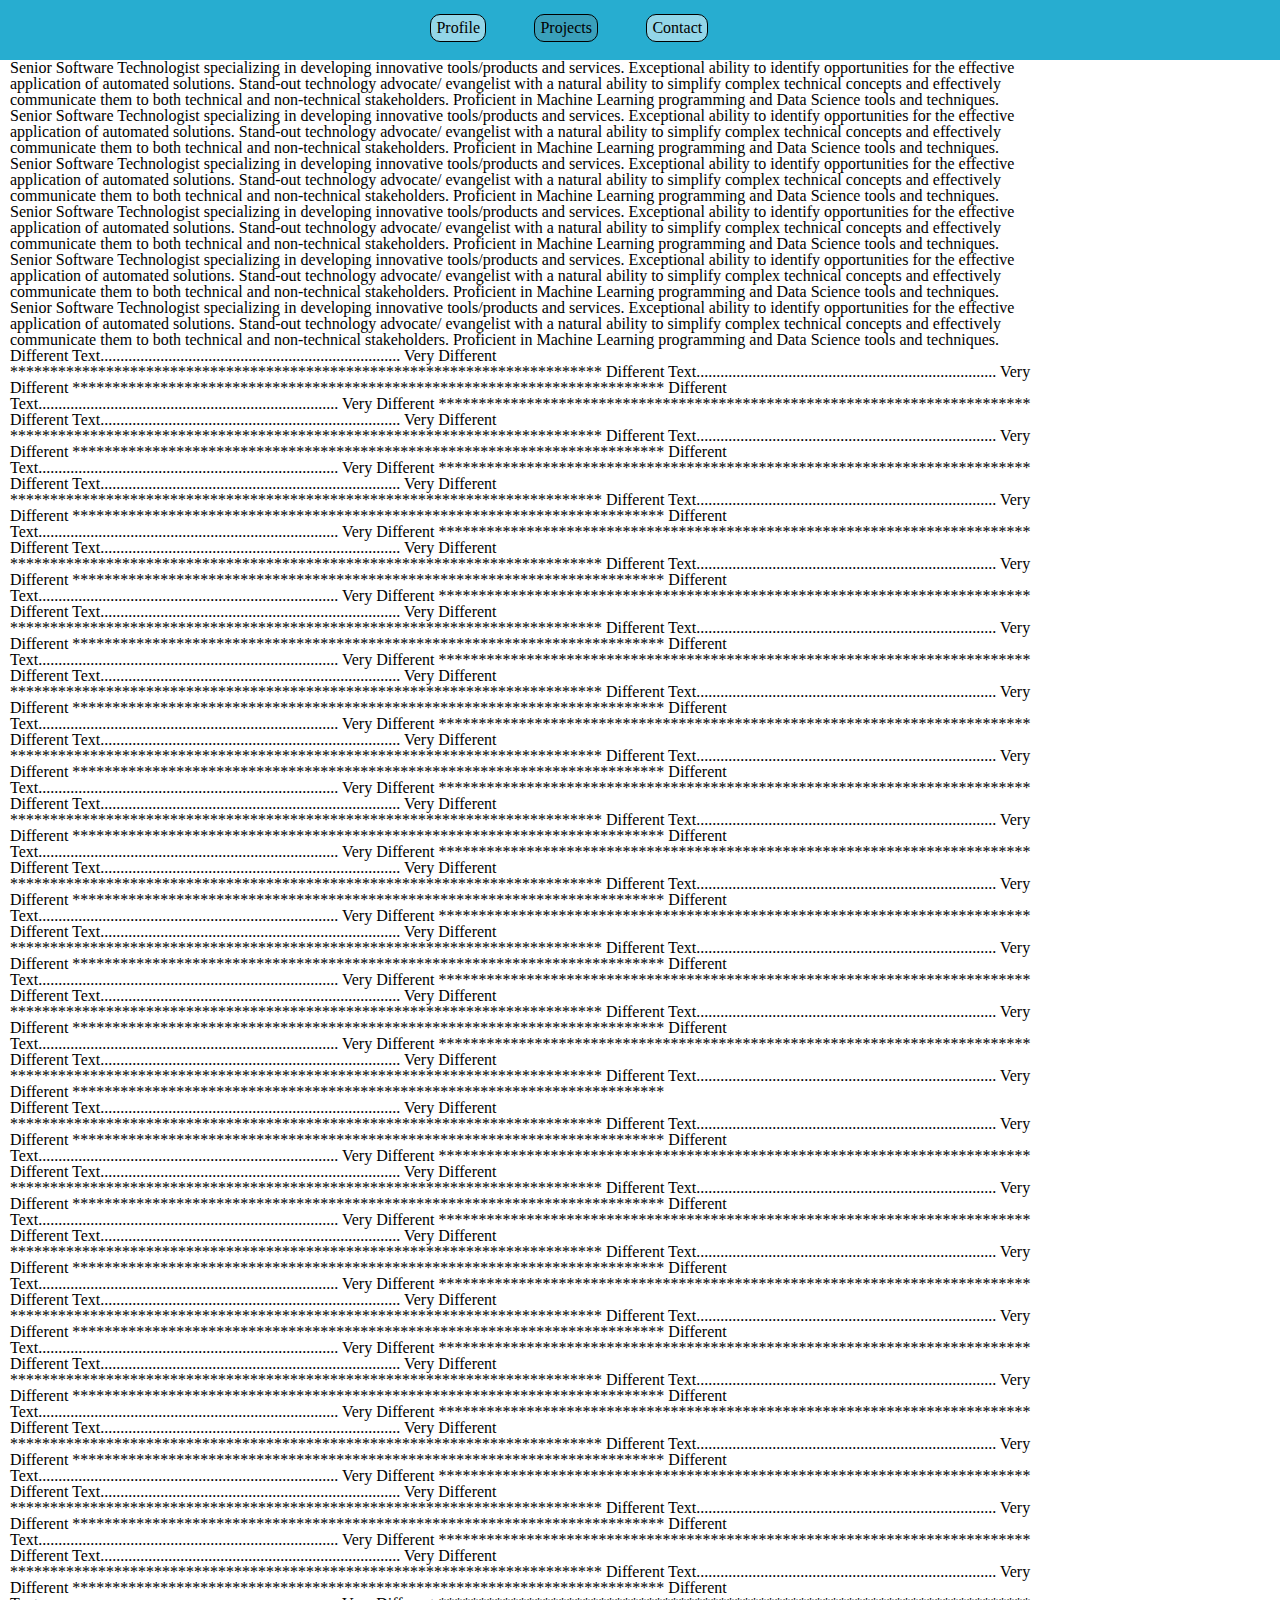
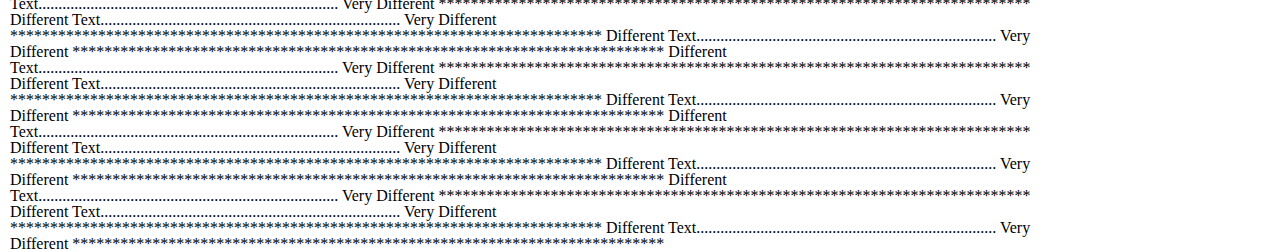
<file: testing/t.html>
<!DOCTYPE html>
<html lang="en">
<head>
     <meta charset="UTF-8">
     <title>Test</title>

    <style>
     	section{font-size: 50%;}
    </style>


     <link rel="stylesheet" href="t.css">



</head>
<body>

	<header>
		<nav>
			<a href="profile.html">Profile</a>
			<a href="projects.html" class="active">Projects</a>
			<a href="contact.html">Contact</a>
		</nav>
	</header>

	<main>

		<section>

				Senior Software Technologist specializing in developing innovative tools/products and services.  Exceptional ability to identify opportunities for the effective application of automated solutions.  Stand-out technology advocate/ evangelist with a natural ability to simplify complex technical concepts and effectively communicate them to both technical and non-technical stakeholders.  Proficient in Machine Learning programming and Data Science tools and techniques.
					Senior Software Technologist specializing in developing innovative tools/products and services.  Exceptional ability to identify opportunities for the effective application of automated solutions.  Stand-out technology advocate/ evangelist with a natural ability to simplify complex technical concepts and effectively communicate them to both technical and non-technical stakeholders.  Proficient in Machine Learning programming and Data Science tools and techniques.
						Senior Software Technologist specializing in developing innovative tools/products and services.  Exceptional ability to identify opportunities for the effective application of automated solutions.  Stand-out technology advocate/ evangelist with a natural ability to simplify complex technical concepts and effectively communicate them to both technical and non-technical stakeholders.  Proficient in Machine Learning programming and Data Science tools and techniques.
							Senior Software Technologist specializing in developing innovative tools/products and services.  Exceptional ability to identify opportunities for the effective application of automated solutions.  Stand-out technology advocate/ evangelist with a natural ability to simplify complex technical concepts and effectively communicate them to both technical and non-technical stakeholders.  Proficient in Machine Learning programming and Data Science tools and techniques.
								Senior Software Technologist specializing in developing innovative tools/products and services.  Exceptional ability to identify opportunities for the effective application of automated solutions.  Stand-out technology advocate/ evangelist with a natural ability to simplify complex technical concepts and effectively communicate them to both technical and non-technical stakeholders.  Proficient in Machine Learning programming and Data Science tools and techniques.
									Senior Software Technologist specializing in developing innovative tools/products and services.  Exceptional ability to identify opportunities for the effective application of automated solutions.  Stand-out technology advocate/ evangelist with a natural ability to simplify complex technical concepts and effectively communicate them to both technical and non-technical stakeholders.  Proficient in Machine Learning programming and Data Science tools and techniques.

		</section>

<!-- 	<section style="font-size: 100%"> -->
		<section>

				Different Text...........................................................................
				Very Different **************************************************************************
								Different Text...........................................................................
				Very Different **************************************************************************
								Different Text...........................................................................
				Very Different **************************************************************************
								Different Text...........................................................................
				Very Different **************************************************************************
								Different Text...........................................................................
				Very Different **************************************************************************
								Different Text...........................................................................
				Very Different **************************************************************************
								Different Text...........................................................................
				Very Different **************************************************************************
								Different Text...........................................................................
				Very Different **************************************************************************
								Different Text...........................................................................
				Very Different **************************************************************************
								Different Text...........................................................................
				Very Different **************************************************************************
								Different Text...........................................................................
				Very Different **************************************************************************
								Different Text...........................................................................
				Very Different **************************************************************************
								Different Text...........................................................................
				Very Different **************************************************************************
								Different Text...........................................................................
				Very Different **************************************************************************
								Different Text...........................................................................
				Very Different **************************************************************************
								Different Text...........................................................................
				Very Different **************************************************************************
								Different Text...........................................................................
				Very Different **************************************************************************
								Different Text...........................................................................
				Very Different **************************************************************************
								Different Text...........................................................................
				Very Different **************************************************************************
								Different Text...........................................................................
				Very Different **************************************************************************
								Different Text...........................................................................
				Very Different **************************************************************************
								Different Text...........................................................................
				Very Different **************************************************************************
								Different Text...........................................................................
				Very Different **************************************************************************
								Different Text...........................................................................
				Very Different **************************************************************************
								Different Text...........................................................................
				Very Different **************************************************************************
								Different Text...........................................................................
				Very Different **************************************************************************
								Different Text...........................................................................
				Very Different **************************************************************************
								Different Text...........................................................................
				Very Different **************************************************************************
								Different Text...........................................................................
				Very Different **************************************************************************
								Different Text...........................................................................
				Very Different **************************************************************************
								Different Text...........................................................................
				Very Different **************************************************************************
								Different Text...........................................................................
				Very Different **************************************************************************
								Different Text...........................................................................
				Very Different **************************************************************************
								Different Text...........................................................................
				Very Different **************************************************************************
								Different Text...........................................................................
				Very Different **************************************************************************


		</section>

		<section>

				Different Text...........................................................................
				Very Different **************************************************************************
								Different Text...........................................................................
				Very Different **************************************************************************
								Different Text...........................................................................
				Very Different **************************************************************************
								Different Text...........................................................................
				Very Different **************************************************************************
								Different Text...........................................................................
				Very Different **************************************************************************
								Different Text...........................................................................
				Very Different **************************************************************************
								Different Text...........................................................................
				Very Different **************************************************************************
								Different Text...........................................................................
				Very Different **************************************************************************
								Different Text...........................................................................
				Very Different **************************************************************************
								Different Text...........................................................................
				Very Different **************************************************************************
								Different Text...........................................................................
				Very Different **************************************************************************
								Different Text...........................................................................
				Very Different **************************************************************************
								Different Text...........................................................................
				Very Different **************************************************************************
								Different Text...........................................................................
				Very Different **************************************************************************
								Different Text...........................................................................
				Very Different **************************************************************************
								Different Text...........................................................................
				Very Different **************************************************************************
								Different Text...........................................................................
				Very Different **************************************************************************
								Different Text...........................................................................
				Very Different **************************************************************************
								Different Text...........................................................................
				Very Different **************************************************************************
								Different Text...........................................................................
				Very Different **************************************************************************
								Different Text...........................................................................
				Very Different **************************************************************************
								Different Text...........................................................................
				Very Different **************************************************************************
								Different Text...........................................................................
				Very Different **************************************************************************
								Different Text...........................................................................
				Very Different **************************************************************************
								Different Text...........................................................................
				Very Different **************************************************************************
								Different Text...........................................................................
				Very Different **************************************************************************
								Different Text...........................................................................
				Very Different **************************************************************************
								Different Text...........................................................................
				Very Different **************************************************************************
								Different Text...........................................................................
				Very Different **************************************************************************
								Different Text...........................................................................
				Very Different **************************************************************************
								Different Text...........................................................................
				Very Different **************************************************************************
								Different Text...........................................................................
				Very Different **************************************************************************
								Different Text...........................................................................
				Very Different **************************************************************************
								Different Text...........................................................................
				Very Different **************************************************************************
								Different Text...........................................................................
				Very Different **************************************************************************


		</section>

	</main>
</body>
</html>
</file>
<file: main.css>
* {
    box-sizing: border-box;
    margin: 0px;
}

body {
    height: 100%;
    overflow-y: hidden;
}

/* *********** Layout *********** */

header {
	background-color: rgb(183,173,173);
	background-image: url("img/Background2.jpg");
	background-repeat: no-repeat;
	background-size: cover;
	padding: 5px;
	width: auto;
}

main {
    display: block;
    width: 100%;
    height: calc(100vh - 6.5rem);
    overflow-y: auto;
    padding-bottom: 1rem;
}

footer {
	background-color: rgb(183,173,173);
	background-image: url("img/Background2.jpg");
	background-repeat: no-repeat;
	background-size: cover;
	width: 100%;
	position: fixed;
	bottom: 0;
	text-align: center;
    padding: 0.75em;
}

/* *********** Navigation *********** */

nav {
    display: block;
    display: flex;
    max-width: 500px;
    margin: auto;
}

.dropbtn {    
	color: rgba(0,0,0,1);
	background-color: rgba(255,255,255,.5);
	text-decoration: none;
	padding: 5px;
    height: calc(2rem + 10px);
    width: 100%;
    border-radius: 10px;
	-moz-border-radius: 10px;
	-webkit-border-radius: 10px;
	border: 1px solid black;
}
  
.dropdown {
    position: relative;
    display: inline-block;
    background: transparent;
    flex: 0.2;
    margin: 5px;
}
  
.dropdown-content {
    display: none;
    position: absolute;
    background: transparent;
    min-width: 160px;
    box-shadow: 0px 8px 16px 0px rgba(0,0,0,0.2);
    z-index: 1;
}
  
.dropdown-content a {
    color: black;
    padding: 12px 16px;
    text-decoration: none;
    display: block;
    text-decoration: none;
	padding: 5px 5px 5px 5px;
	margin: 1% 0% 0% 1%;
    border-radius: 10px;
	-moz-border-radius: 10px;
	-webkit-border-radius: 10px;
	border: 1px solid black;
    background: white;
}
  
.dropdown-content a:hover {background-color: lightblue;}
  
.dropdown:hover .dropdown-content {display: block;}
  
.dropdown:hover .dropbtn {background-color: rgba(222,46,8,.1);}

/* *********** Pages *********** */

.a1 { /* link buttons */
	margin: 3% 0% 0% 20%;
	display: inline-block;
	color: rgba(0,0,0,1);
	background-color: rgba(255,255,255,.5);
	text-decoration: none;
	padding: 5px 5px 5px 5px;
    border-radius: 10px;
	-moz-border-radius: 10px;
	-webkit-border-radius: 10px;
	border: 1px solid black;
}

.a1:hover {
	background-color: rgba(150,150,150,.5);
	color:	rgb(255,255,255,1);
} 

section {
	display: block;
	width: 100%;    
    max-width: 1000px;
    margin: auto;
	background-color: rgba(255,255,255,1);
	padding: 2rem;
    padding-bottom: 0;
}

.left {
	float:left;
}

.right {
	float:right;
}

h1 {
	display: inline-block;
	text-align: left;
	color:	rgba(0,0,0,1);
	font-size: 250%;
    margin-left: 1rem;
}

section > h2 {
	display: block;
	color:	rgba(0,0,0,1);
	text-align: left;
    margin: 1rem;
	font-size: 150%;
}

section > h3 {
	display: inline-block;
	color:	rgba(0,0,0,1);
	text-align: left;
	margin: 2% 0% 2% 2%;
}

section img.i1 { /* index.html */
	width: 60%;
    max-width: 600px;
	float: right;
}

section img.i2 { /* portrait */
	width: 30%;
    max-width: 200px;
    margin: 1rem;
}

section img.i3 { /* landscape */
	width: 60%;
    max-width: 400px;
    margin: 1rem;
}

section > p {
	display: block;
	color:	rgba(0,0,0,1);
	text-align: left;
    margin: 1rem;
}

.centered {
    text-align: center;
}

p.indent {
    margin-left: 4rem;
}

ol {
    margin-left: 2rem;
}

ul {
	list-style: disc;
}

li {
    padding: 0.25rem;
}

/* ****** resume graphics ****** */

.resume {
    text-align: center;
}

img.doc {
    width: 30%;
    height: 100%;
}

img.arrowRight {
    width: 15%;
    margin-right: 1rem;
    transform: rotate(50deg);
    vertical-align: top;
    position: relative;
    top: 100px;
}

img.arrowLeft {
    width: 15%;
    margin-left: 1rem;
    transform: rotate(240deg);
    position: relative;
    vertical-align: top;
}

img.handLeft {
    width: 10%;
    margin-right: 2rem;
    transform: rotate(45deg);
    position: relative;
    vertical-align: top;
}

img.handRight {
    width: 18%;
    transform: rotate(-10deg);
    position: relative;
    vertical-align: top;
    top: 200px;
}
</file>
<file: assets/stylesheets/main.css>
@import url("browserResets.css");

main{display: block;}


header{
	#background-color: rgb(183,173,173);
	background-image: url("../../assets/images/Background2.jpg");
	background-repeat: no-repeat;
	background-size: cover;
	padding: 5px;
	width: auto;
	height: 50px;
}

footer {
	#background-color: rgb(183,173,173);
	background-image: url("../../assets/images/Background2.jpg");
	background-repeat: no-repeat;
	background-size: cover;
	padding: 15px 0px 0px 0px;
	width: 100%;
	height: 40px;
	position: fixed;
	bottom: 0;
	padding: 1% 0% 0% 35%;

}

nav {
	margin: 0% 0% 0% 30%;
}
nav  a{
	display: inline-block;
	color: rgba(0,0,0,1);
	background-color: rgba(255,255,255,.5);
	text-decoration: none;
	padding: 5px 5px 5px 5px;
	margin: 1% 0% 0% 5%;
	-moz-border-radius: 10px;
	-webkit-border-radius: 10px;
	border: 1px solid black;
}
.a1 {
	margin: 3% 0% 0% 20%;
	display: inline-block;
	color: rgba(0,0,0,1);
	background-color: rgba(255,255,255,.5);
	text-decoration: none;
	padding: 5px 5px 5px 5px;
	-moz-border-radius: 10px;
	-webkit-border-radius: 10px;
	border: 1px solid black;
}
.active {
	background-color: rgba(222,46,8,.1);
}
.left{
	float:left;
}
.right{
	float:right;
	padding-right: 21%
}
section {
	display: block;
	width: 80%;
	margin: 0% 0px 0px 0px;
	background-color: rgba(255,255,255,1);
	padding: 20px 0px 0px 0px;
}

section img.i1{
	display: inline-block;
	width: 60%;
	float: right;
	margin: 5% 0% 0% 0%;
 
}

section img.i2{
/*	display: inline-block;*/
	width: 30%;
	float: right;
	margin: 5% 0% 0% 2%;
 
}

h1{
	display: block;
	margin: 2% 0px 0% 5%;
	text-align: left;
	color:	rgba(0,0,0,1);
	font-size: 250%;
}


section > h1{
	display: inline-block;
	margin: 5% 0px 0% 10%;
	text-align: left;
	color:	rgba(0,0,0,1);
	font-size: 200%;
	/*  padding-bottom: 25px;   */
}

section > h2 {
	display: inline-block;
	color:	rgba(0,0,0,1);
	text-align: left;
	margin: 2% 0px 0% 10%;
	font-size: 150%;
	/* text-transform: uppercase;  */
}
section > h3 {
	display: inline-block;
	color:	rgba(0,0,0,1);
	text-align: left;
	margin: 2% 0% 2% 2%;
	/* text-transform: uppercase;  */
}
section > p {
	display: block;
	color:	rgba(0,0,0,1);
	text-align: left;
	margin: 2% 30% 0% 10%;
}

.a1:hover {
	background-color: rgba(150,150,150,.5);
	color:	rgb(255,255,255,1);
} 


a:hover {
	background-color: rgba(150,150,150,.5);
	color:	rgb(255,255,255,1);
} 

ul {
	display: inline-block;
	list-style: disc;
	margin: 1% 2% 1px 12%;
}

 hr {
	margin: 1% 10% 1% 10%;
	border: 0;
	height: 1px;
	background: #333;
	background-image: linear-gradient(to right, #ccc, #000, #ccc)
}
</file>
<file: testing/t.css>
@import url("t_resets.css");

main{display: block;}

header{
	#background-color: rgb(183,173,173);
	background-image: url("../../assets/images/Background2.jpg");
	background-repeat: no-repeat;
	background-size: cover;
	padding: 5px;
	width: auto;
	height: 50px;
}

footer {
	#background-color: rgb(183,173,173);
	background-image: url("../../assets/images/Background2.jpg");
	background-repeat: no-repeat;
	background-size: cover;
	padding: 15px 0px 0px 0px;
	width: 100%;
	height: 40px;
	position: fixed;
	bottom: 0;
	padding: 1% 0% 0% 35%;

}

nav {
	margin: 0% 0% 0% 30%;
}
nav  a{
	display: inline-block;
	color: rgba(0,0,0,1);
	background-color: rgba(255,255,255,.5);
	text-decoration: none;
	padding: 5px 5px 5px 5px;
	margin: 1% 0% 0% 5%;
	-moz-border-radius: 10px;
	-webkit-border-radius: 10px;
	border: 1px solid black;
}


.a1 {
	margin: 3% 0% 0% 20%;
	display: inline-block;
	color: rgba(0,0,0,1);
	background-color: rgba(255,255,255,.5);
	text-decoration: none;
	padding: 5px 5px 5px 5px;
	-moz-border-radius: 10px;
	-webkit-border-radius: 10px;
	border: 1px solid black;
}


.active {
	background-color: rgba(222,46,8,.1);
}
.left{
	float:left;
}
.right{
	float:right;
	padding-right: 21%
}

section {
	display: block;
	width: 80%;
	margin: 0px 0px 0px 10px;
	background-color: rgba(255,255,255,1);
	padding: 0px 0px 0px 0px;
/*	float: left;*/
}

section img.i1{
	display: inline-block;
	width: 60%;
	float: right;
	margin: 5% 0% 0% 0%;
/*	object-fit: contain;*/
}

section img.i2{
	display: inline-block;
	width: 30%;
	float: right;
	margin: 5% 0% 0% 0%;
/*	object-fit: contain;*/
}

section > h1{
	display: inline-block;
	margin: 15% 0px 0% 10%;
	text-align: left;
	color:	rgba(0,0,0,1);
	font-size: 200%;
	/*  padding-bottom: 25px;   */
}

section > h2 {
	display: inline-block;
	color:	rgba(0,0,0,1);
	text-align: left;
	margin: 2% 0px 0% 10%;
	font-size: 150%;
	/* text-transform: uppercase;  */
}
section > h3 {
	/*display: inline-block;*/
	color:	rgba(0,0,0,1);
	text-align: left;
	margin: 2% 0% 2% 2%;
	/* text-transform: uppercase;  */
}
section > p {
	display: block;
	color:	rgba(0,0,0,1);
	text-align: left;
	margin: 2% 30% 0% 10%;
}

.a1:hover {
	background-color: rgba(150,150,150,.5);
	color:	rgb(255,255,255,1);
} 


a:hover {
	background-color: rgba(150,150,150,.5);
	color:	rgb(255,255,255,1);
} 

ul {
	display: inline-block;
	list-style: disc;
	margin: 1% 2% 1px 12%;
}

 hr {
	margin: 1% 10% 1% 10%;
	border: 0;
	height: 1px;
	background: #333;
	background-image: linear-gradient(to right, #ccc, #000, #ccc)
}
</file>
